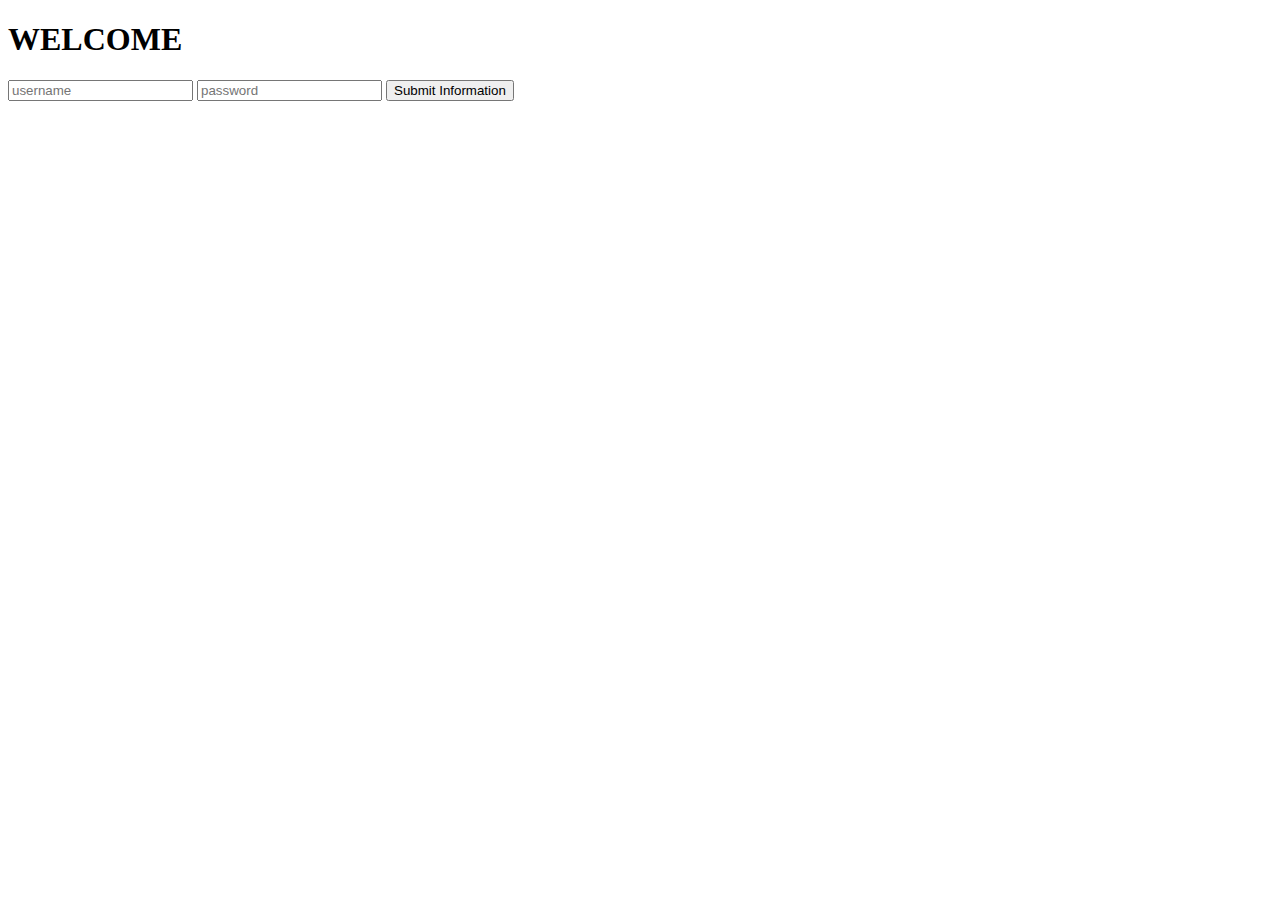
<file: admin-login.html>
<!DOCTYPE html>
<html lang="en">
  <head>
    <meta charset="UTF-8" />
    <meta http-equiv="X-UA-Compatible" content="IE=edge" />
    <meta name="viewport" content="width=device-width, initial-scale=1.0" />
    <title>admin-login</title>
  </head>
  <body>
    <h1>WELCOME</h1>
    <div class="login">
      <form onsubmit="event.preventDefault(); adminLogin()">
        <input
          required
          type="text"
          name="username"
          id="username"
          placeholder="username"
        />
        <input
          required
          type="text"
          name="password"
          id="password"
          placeholder="password"
        />
        <button type="submit">Submit Information</button>
      </form>
    </div>
    <script src="./scripts/index.js"></script>
  </body>
</html>
</file>
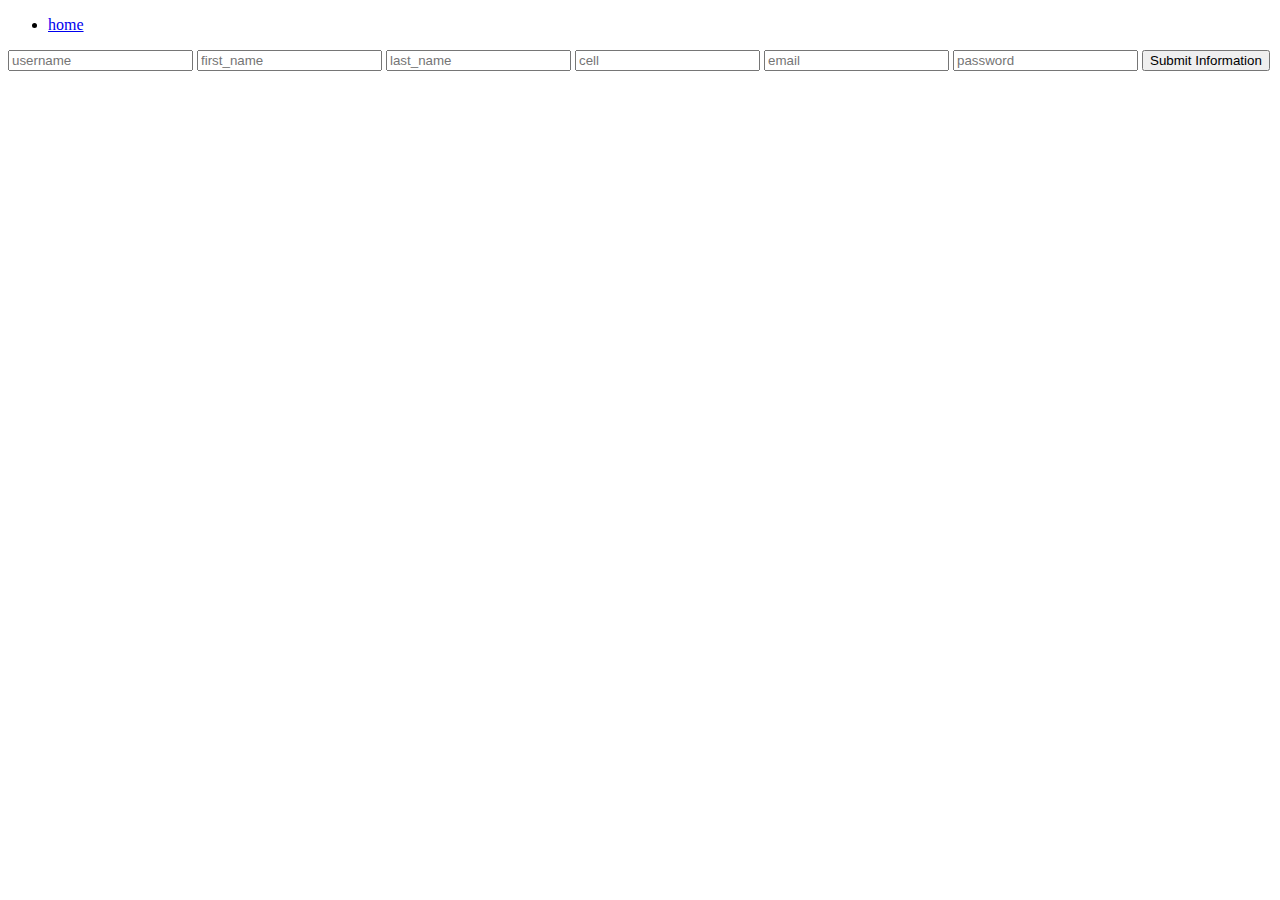
<file: admin-reg.html>
<!DOCTYPE html>
<html lang="en">
  <head>
    <meta charset="UTF-8" />
    <meta http-equiv="X-UA-Compatible" content="IE=edge" />
    <meta name="viewport" content="width=device-width, initial-scale=1.0" />
    <title>admin-register</title>
  </head>
  <body>
    <nav>
      <ul>
        <li><a href="./index.html">home</a></li>
      </ul>
    </nav>
    <div class="register">
      <form onsubmit="event.preventDefault(); adminReg()">
        <input
          required
          type="text"
          name="username"
          id="username"
          placeholder="username"
        />
        <input
          required
          type="text"
          name="first_name"
          id="first_name"
          placeholder="first_name"
        />
        <input
          required
          type="text"
          name="last_name"
          id="last_name"
          placeholder="last_name"
        />
        <input required type="text" name="cell" id="cell" placeholder="cell" />
        <input
          required
          type="text"
          name="email"
          id="email"
          placeholder="email"
        />
        <input
          required
          type="password"
          name="password"
          id="password"
          placeholder="password"
        />
        <button type="submit">Submit Information</button>
      </form>
    </div>
    <script src="./scripts/index.js"></script>
  </body>
</html>
</file>
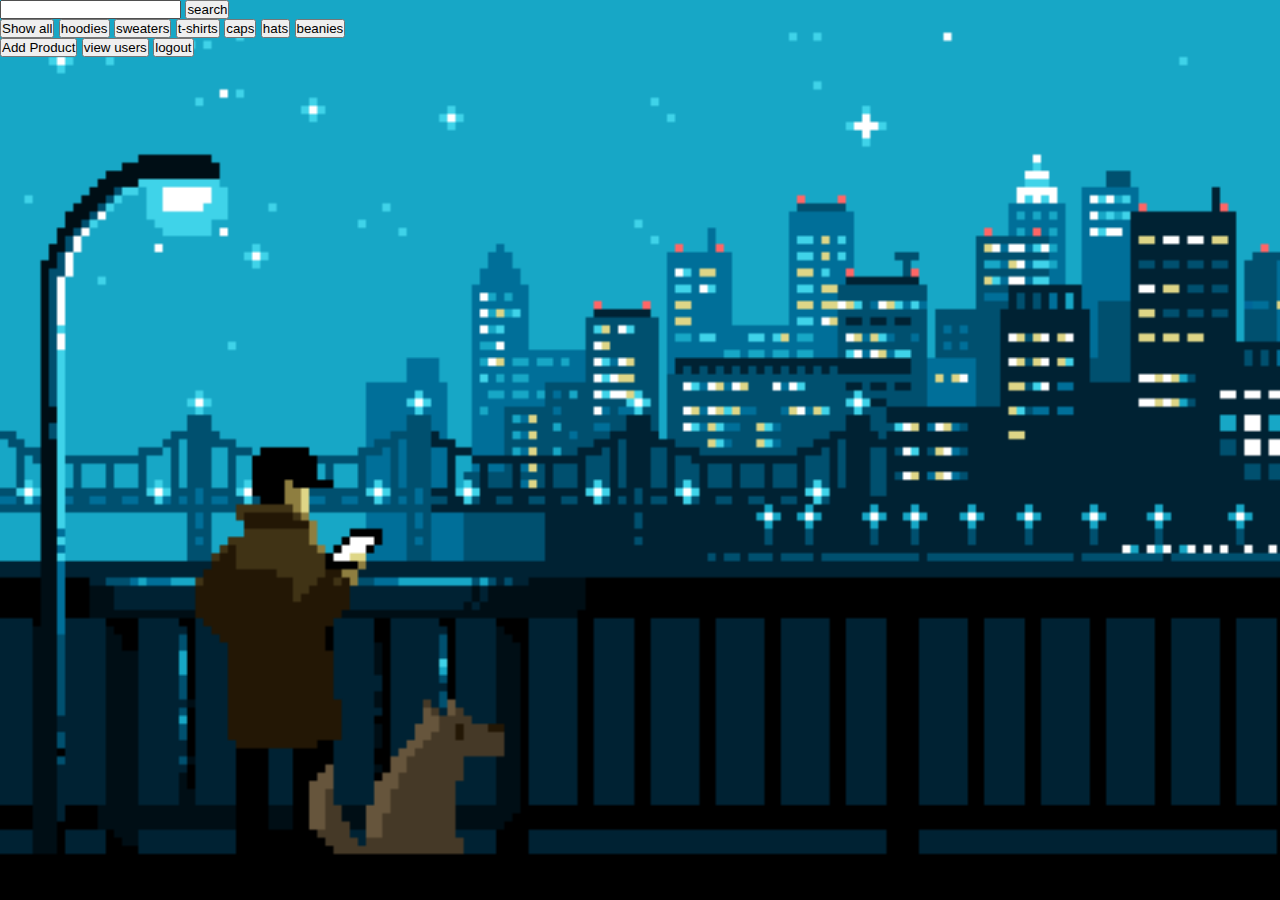
<file: products-admin.html>
<!DOCTYPE html>
<html lang="en">
  <head>
    <meta charset="UTF-8" />
    <meta http-equiv="X-UA-Compatible" content="IE=edge" />
    <meta name="viewport" content="width=device-width, initial-scale=1.0" />
    <title>adminProducts</title>

    <!-- stylesheets -->
    <link rel="stylesheet" href="./styles/admin-viewprod.css" />
  </head>
  <body>
    <div id="filters">
      <form onsubmit="event.preventDefault(); searchProd()">
        <input type="text" required id="searchTerm" />
        <button type="submit">search</button>
      </form>
      <div id="button-filter">
        <button class="btn" onclick="productFilter('All')" class="name">
          Show all
        </button>
        <button class="btn" onclick="productFilter('hoodie')" class="name">
          hoodies
        </button>
        <button class="btn" onclick="productFilter('sweater')" class="name">
          sweaters
        </button>
        <button class="btn" onclick="productFilter('t-shirt')" class="name">
          t-shirts
        </button>
        <button class="btn" onclick="productFilter('cap')" class="name">
          caps
        </button>
        <button class="btn" onclick="productFilter('hat')" class="name">
          hats
        </button>
        <button class="btn" onclick="productFilter('beanie')" class="name">
          beanies
        </button>
      </div>
      <div>
        <button class="adprod" onclick=" toggleModal('addprod-modal')">
          Add Product
        </button>
        <button class="view-users" onclick=" toggleModal('users-modal')">
          view users
        </button>
        <button class="logout-btn" onclick="logout()">logout</button>
      </div>
    </div>

    <div id="products-container"></div>

    <div id="users-modal" class="modal">
      <button onclick="toggleModal('users-modal')" class="modalbtn">X</button>
      <div class="usersmodal"></div>
    </div>

    <script src="./scripts/products-admin.js"></script>
  </body>
</html>
</file>
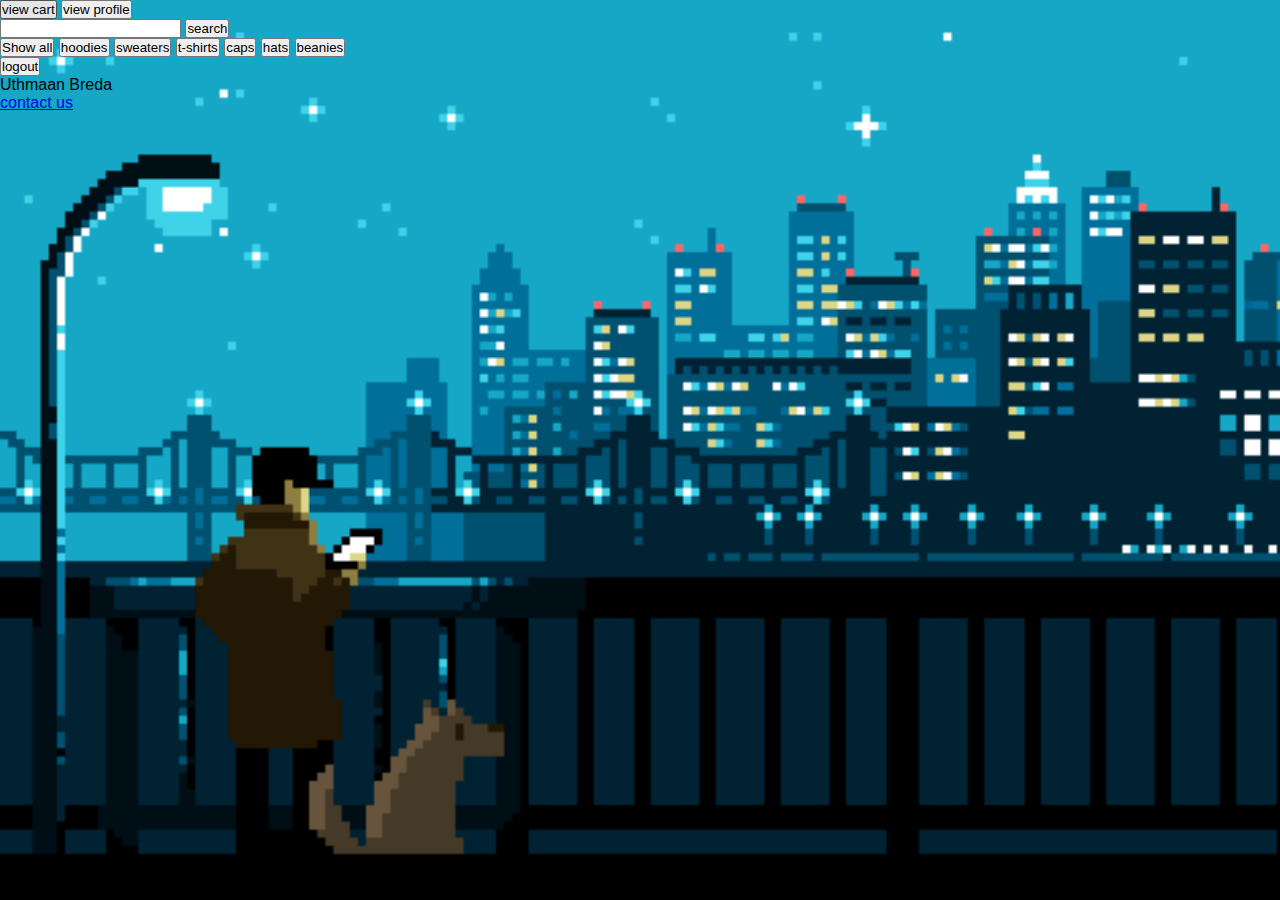
<file: products.html>
<!DOCTYPE html>
<html lang="en">
  <head>
    <meta charset="UTF-8" />
    <meta http-equiv="X-UA-Compatible" content="IE=edge" />
    <meta name="viewport" content="width=device-width, initial-scale=1.0" />
    <title>Products</title>

    <!-- stylesheets -->
    <link rel="stylesheet" href="./styles/admin-viewprod.css" />
  </head>
  <body>
    <button class="cart-btn" onclick="toggleModal('cart-modal')">
      view cart
    </button>

    <button
      class="vueprof-btn"
      onclick="toggleModal('user-modal'); viewProfile()"
    >
      view profile
    </button>

    <div id="filters">
      <form onsubmit="event.preventDefault(); searchProd()">
        <input type="text" required id="searchTerm" />
        <button type="submit">search</button>
      </form>
      <div id="button-filter">
        <button class="btn" onclick="productFilter('All')" class="name">
          Show all
        </button>
        <button class="btn" onclick="productFilter('hoodie')" class="name">
          hoodies
        </button>
        <button class="btn" onclick="productFilter('sweater')" class="name">
          sweaters
        </button>
        <button class="btn" onclick="productFilter('t-shirt')" class="name">
          t-shirts
        </button>
        <button class="btn" onclick="productFilter('cap')" class="name">
          caps
        </button>
        <button class="btn" onclick="productFilter('hat')" class="name">
          hats
        </button>
        <button class="btn" onclick="productFilter('beanie')" class="name">
          beanies
        </button>
      </div>
    </div>

    <button class="logout-btn" onclick="logout()">logout</button>

    <div id="products-container"></div>

    <div id="cart-modal" class="modal">
      <button onclick="toggleModal('cart-modal')" class="modalbtn">X</button>
      <div class="cartmodal"></div>
    </div>

    <div id="user-modal" class="modal">
      <button onclick="toggleModal('user-modal')" class="modalbtn">X</button>
      <div class="usermodal"></div>
    </div>

    <footer>
      <div>
        <p>Uthmaan Breda</p>
        <a href="#">contact us</a>
      </div>
    </footer>
    <script src="./scripts/logged-in.js"></script>
  </body>
</html>
</file>
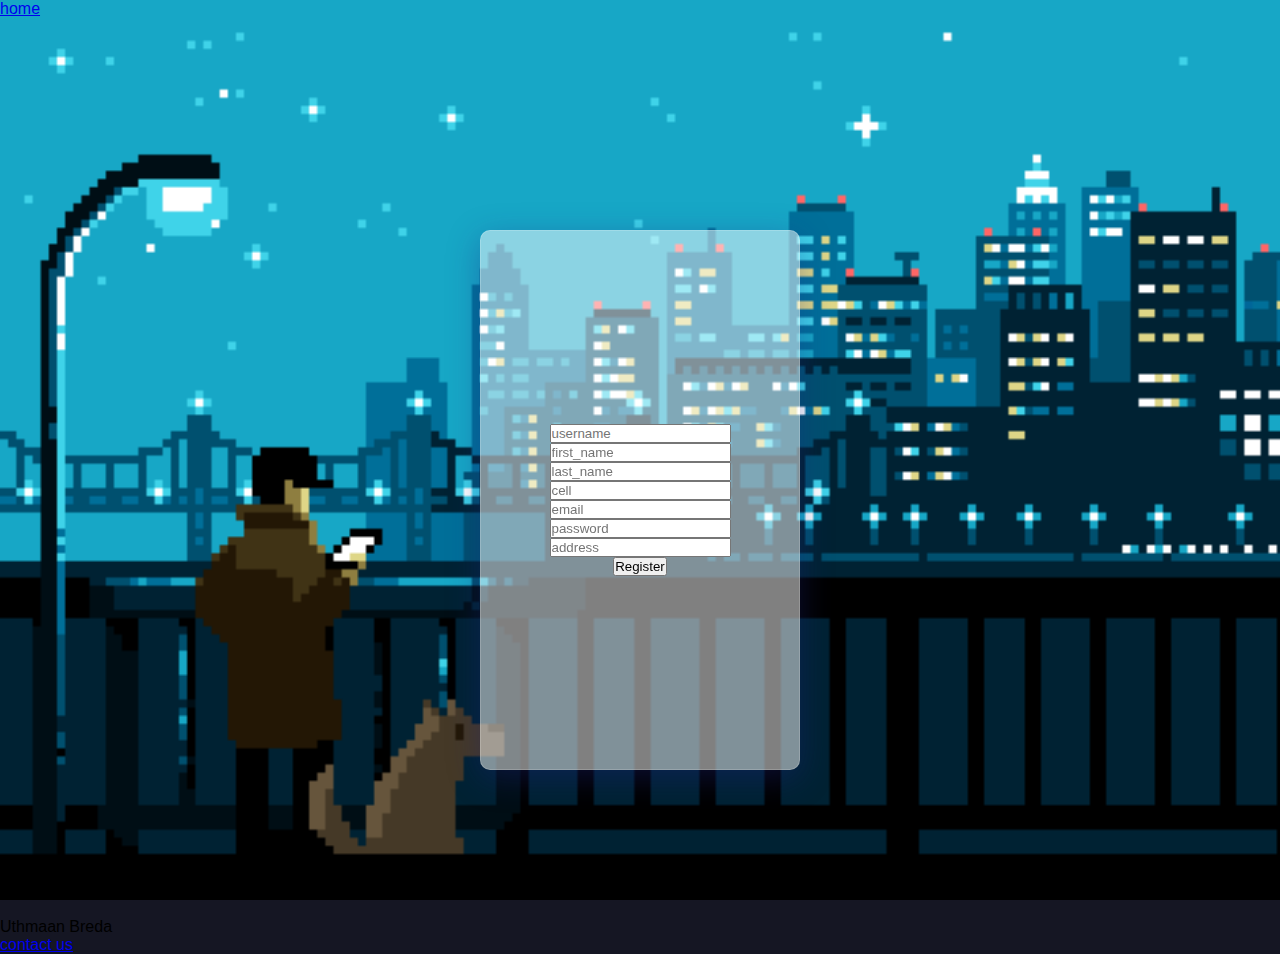
<file: register.html>
<!DOCTYPE html>
<html lang="en">
  <head>
    <meta charset="UTF-8" />
    <meta http-equiv="X-UA-Compatible" content="IE=edge" />
    <meta name="viewport" content="width=device-width, initial-scale=1.0" />
    <title>register</title>

    <!-- stylesheets -->
    <link rel="stylesheet" href="./styles/register.css" />
  </head>
  <body>
    <nav>
      <ul>
        <li><a href="./index.html">home</a></li>
      </ul>
    </nav>
    <div class="formcontainer">
      <form class="register" onsubmit="event.preventDefault(); register()">
        <input
          required
          type="text"
          name="username"
          id="username"
          placeholder="username"
        />
        <input
          required
          type="text"
          name="first_name"
          id="first_name"
          placeholder="first_name"
        />
        <input
          required
          type="text"
          name="last_name"
          id="last_name"
          placeholder="last_name"
        />
        <input required type="text" name="cell" id="cell" placeholder="cell" />
        <input
          required
          type="text"
          name="email"
          id="email"
          placeholder="email"
        />
        <input
          required
          type="password"
          name="password"
          id="password"
          placeholder="password"
        />
        <input
          required
          type="text"
          name="address"
          id="address"
          placeholder="address"
        />
        <button type="submit">Register</button>
      </form>
    </div>
    <footer>
      <div>
        <p>Uthmaan Breda</p>
        <a href="#">contact us</a>
      </div>
    </footer>

    <script src="./scripts/index.js"></script>
  </body>
</html>
</file>
<file: styles/admin-viewprod.css>
* {
  margin: 0;
  padding: 0;
  box-sizing: border-box;
}

body {
  background-color: #151623;
  background-image: url(../images/gif\ wallpaper.gif);
  background-size: cover;
  background-attachment: fixed;
  color: black;
  font-family: sans-serif;
}

#products-container {
  display: flex;
  justify-content: space-around;
  flex-wrap: wrap;
  width: 100%;
  gap: 3%;
  padding-left: 3%;
}

.products {
  display: flex;
  flex-direction: column;
  align-items: center;
  justify-content: space-between;
  background: rgba(255, 255, 255, 0.5);
  box-shadow: 0 8px 32px 0 rgba(31, 38, 135, 0.37);
  backdrop-filter: blur(0px);
  -webkit-backdrop-filter: blur(0px);
  border-radius: 10px;
  border: 1px solid rgba(255, 255, 255, 0.18);
  width: 25%;
  margin-top: 5%;
  padding: 5px;
}

/* MODAL */
.modal {
  display: none;
  height: 90%;
  width: 50%;

  background: rgba(255, 255, 255, 0.35);
  box-shadow: 0 8px 32px 0 #1cb5e0;
  backdrop-filter: blur(3.5px);
  -webkit-backdrop-filter: blur(3.5px);
  border-radius: 10px;
  border: 1px solid #1cb5e0;

  flex-direction: column;
  flex: 1 1 200px;
  flex: 0 1 200px;

  margin: 2%;
  padding: 1%;
  scroll-behavior: smooth;

  flex-wrap: wrap;
}

.modal.active {
  display: flex;
  position: fixed;
  flex-direction: column;

  left: 50;

  bottom: 0;
}

.modalbtn {
  position: fixed;
  top: 25px;
  right: 25px;
  z-index: 100;
  font-size: 40px;

  color: white;
  background-color: transparent;
  cursor: pointer;
  outline: none;
  border: transparent;

  transition: 0.3s;
}

.modalbtn:hover {
  background-color: red;
}

#adprodform {
  display: flex;
  justify-content: space-around;
  flex-wrap: wrap;
  width: 100%;
  gap: 3%;
  padding-left: 3%;
}

.image-prod {
  object-fit: cover;
  width: 100%;
  height: 50%;
}

.adprod-modal {
  z-index: 2;
}

.addprodform {
  display: flex;
  flex-direction: column;
  padding-top: 10%;
}

.addprodmodal {
  display: flex;
  height: 80%;
  justify-content: space-around;
}
</file>
<file: styles/register.css>
* {
  margin: 0;
  padding: 0;
  box-sizing: border-box;
}

body {
  background-color: #151623;
  background-image: url(../images/gif\ wallpaper.gif);
  background-size: cover;
  background-attachment: fixed;
  color: black;
  font-family: sans-serif;
}

.register {
  display: flex;
  flex-direction: column;
  align-items: center;
  justify-content: center;
  background: rgba(255, 255, 255, 0.5);
  box-shadow: 0 8px 32px 0 rgba(31, 38, 135, 0.37);
  backdrop-filter: blur(0px);
  -webkit-backdrop-filter: blur(0px);
  border-radius: 10px;
  border: 1px solid rgba(255, 255, 255, 0.18);
  width: 25%;
  height: 60vh;
  margin-top: 5%;
}

.formcontainer {
  height: 100vh;
  width: 100vw;
  display: flex;
  align-items: center;
  justify-content: center;
}
</file>
